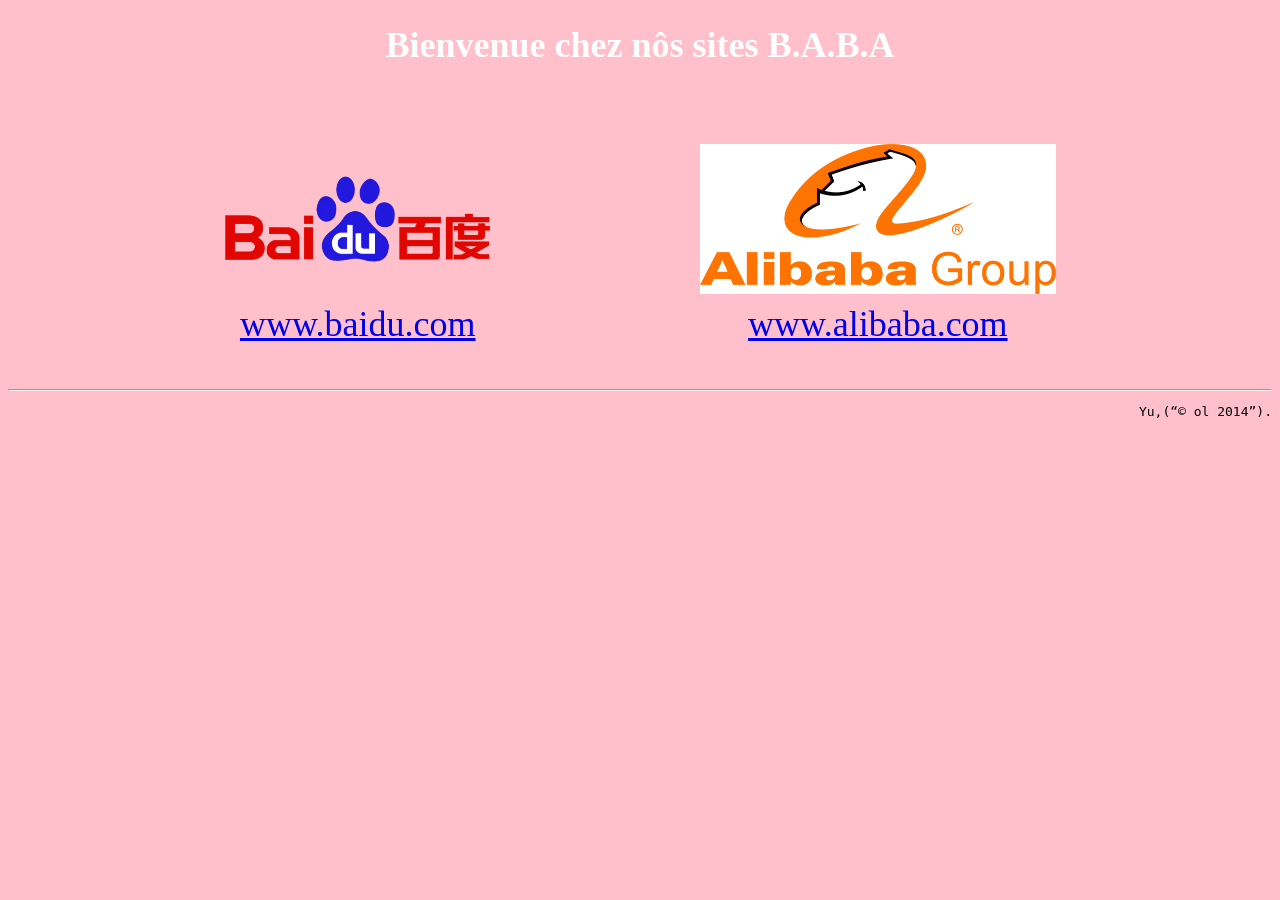
<file: WEB/frontEnd/Training2_Piscine42/ex1_baba/baba.html>
<!DOCTYPE html>
<html lang="en">
<head>
    <meta charset="UTF-8">
    <meta http-equiv="X-UA-Compatible" content="IE=edge">
    <meta name="viewport" content="width=device-width, initial-scale=1.0">
    <link rel="stylesheet" href="baba.css">
    <title>B.A.B.A</title>
</head>
<body>
    <h1 id="titre">Bienvenue chez nôs sites B.A.B.A</h1>
        <br>
    <div id="img">
        <p><img  src="images/Baidu.png" class="images"><br> <a href="https://www.baidu.com/" >www.baidu.com</a></p>
        <p ><img src="images/alibaba.jpg" class="images"><br><a href="https://www.alibaba.com/" >www.alibaba.com</a></p>
            <br>
    </div>
    <hr>
    <p id="fin">Yu,(“© ol 2014”).</p>
</body>
</html>
</file>
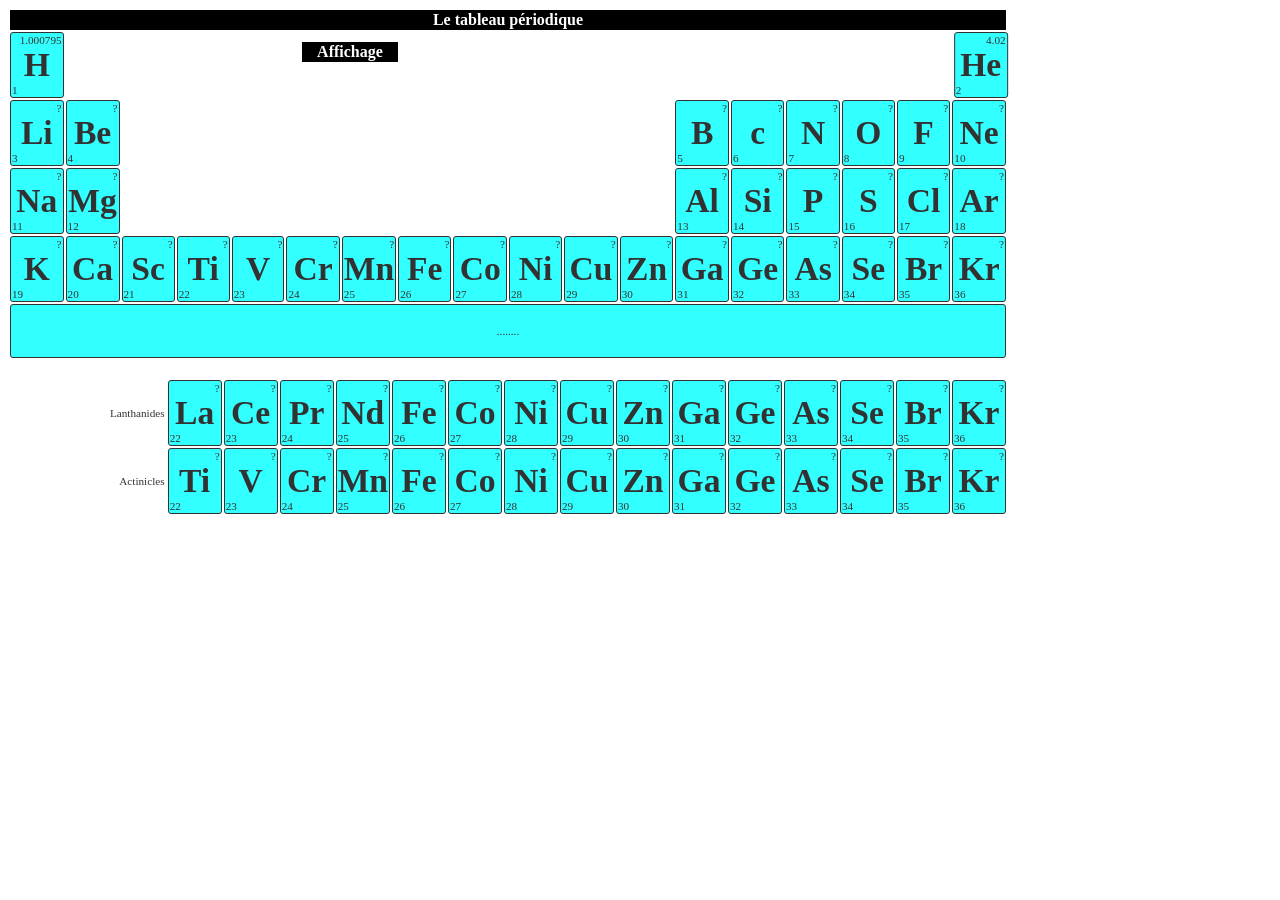
<file: WEB/frontEnd/Training2_Piscine42/ex2_Dimitri Mendeleïev/mendeleiev.html>
<!DOCTYPE html>
<html lang="en">
<head>
    <meta charset="UTF-8">
    <meta http-equiv="X-UA-Compatible" content="IE=edge">
    <meta name="viewport" content="width=device-width, initial-scale=1.0">
    <link rel="stylesheet" href="mendeleiev.css">
    <script type="text/javascript" src="mendeleiev.js"></script>
    <title>Le tableau périodique</title>
</head>
<body>

    <table id ="tab" style="width:100px;height:150px;">
        <thead>
            <tr>
                <th>Affichage</th>
            </tr>
        </thead>
        <tbody >
            <tr id="affichage"></tr>
        </tbody>
    </table>
    <table>
        <thead>
            <tr>
                <th colspan="18">Le tableau périodique</th>
            </tr>
        </thead>
        <tbody>
            <tr>
                <td  onmouseover="changeParent(this)"><p class="poid">1.000795</p><p class="name">H</p><p class="numero">1</p></td>
                <td style="position:relative;left:100%;transform: translate(-200%,0);"><p class="poid">4.02</p><p class="name">He</p><p class="numero">2</p></td>
                
            </tr>
            <tr>
                <td  onmouseover="changeParent(this)"><p class="poid">?</p><p class="name">Li</p><p class="numero">3</p></td>
                <td  onmouseover="changeParent(this)"><p class="poid">?</p><p class="name">Be</p><p class="numero">4</p></td>
                <td colspan="10" style="opacity:0;"></td>
                <td><p class="poid">?</p><p class="name">B</p><p class="numero">5</p></td>
                <td><p class="poid">?</p><p class="name">c</p><p class="numero">6</p></td>
                <td><p class="poid">?</p><p class="name">N</p><p class="numero">7</p></td>
                <td><p class="poid">?</p><p class="name">O</p><p class="numero">8</p></td>
                <td><p class="poid">?</p><p class="name">F</p><p class="numero">9</p></td>
                <td><p class="poid">?</p><p class="name">Ne</p><p class="numero">10</p></td>    
            </tr>
            <tr>
                <td><p class="poid">?</p><p class="name">Na</p><p class="numero">11</p></td>
                <td><p class="poid">?</p><p class="name">Mg</p><p class="numero">12</p></td>
                <td colspan="10" style="opacity:0;"></td>
                <td><p class="poid">?</p><p class="name">Al</p><p class="numero">13</p></td>
                <td><p class="poid">?</p><p class="name">Si</p><p class="numero">14</p></td>
                <td><p class="poid">?</p><p class="name">P</p><p class="numero">15</p></td>
                <td><p class="poid">?</p><p class="name">S</p><p class="numero">16</p></td>
                <td><p class="poid">?</p><p class="name">Cl</p><p class="numero">17</p></td>
                <td><p class="poid">?</p><p class="name">Ar</p><p class="numero">18</p></td>    
            </tr>
            <tr>
                <td><p class="poid">?</p><p class="name">K</p><p class="numero">19</p></td>
                <td><p class="poid">?</p><p class="name">Ca</p><p class="numero">20</p></td>
                <td><p class="poid">?</p><p class="name">Sc</p><p class="numero">21</p></td>
                <td><p class="poid">?</p><p class="name">Ti</p><p class="numero">22</p></td>
                <td><p class="poid">?</p><p class="name">V</p><p class="numero">23</p></td>
                <td><p class="poid">?</p><p class="name">Cr</p><p class="numero">24</p></td>
                <td><p class="poid">?</p><p class="name">Mn</p><p class="numero">25</p></td>
                <td><p class="poid">?</p><p class="name">Fe</p><p class="numero">26</p></td>
                <td><p class="poid">?</p><p class="name">Co</p><p class="numero">27</p></td>
                <td><p class="poid">?</p><p class="name">Ni</p><p class="numero">28</p></td>
                <td><p class="poid">?</p><p class="name">Cu</p><p class="numero">29</p></td>
                <td><p class="poid">?</p><p class="name">Zn</p><p class="numero">30</p></td>
                <td><p class="poid">?</p><p class="name">Ga</p><p class="numero">31</p></td>
                <td><p class="poid">?</p><p class="name">Ge</p><p class="numero">32</p></td>
                <td><p class="poid">?</p><p class="name">As</p><p class="numero">33</p></td>
                <td><p class="poid">?</p><p class="name">Se</p><p class="numero">34</p></td>
                <td><p class="poid">?</p><p class="name">Br</p><p class="numero">35</p></td>
                <td><p class="poid">?</p><p class="name">Kr</p><p class="numero">36</p></td>    
            </tr>
            <tr>
                <td colspan="18" style="text-align: center;"><p>........</p></td>
            </tr>
        </tbody>
    </table>
    <br>
    <table>
        <tr colspan="18" rowspan="2" >
            <td colspan="3" rowspan="1" style="border:none;background-color: white; text-align: right;"><p>Lanthanides</p></td>
            <td><p class="poid">?</p><p class="name">La</p><p class="numero">22</p></td>
            <td><p class="poid">?</p><p class="name">Ce</p><p class="numero">23</p></td>
            <td><p class="poid">?</p><p class="name">Pr</p><p class="numero">24</p></td>
            <td><p class="poid">?</p><p class="name">Nd</p><p class="numero">25</p></td>
            <td><p class="poid">?</p><p class="name">Fe</p><p class="numero">26</p></td>
            <td><p class="poid">?</p><p class="name">Co</p><p class="numero">27</p></td>
            <td><p class="poid">?</p><p class="name">Ni</p><p class="numero">28</p></td>
            <td><p class="poid">?</p><p class="name">Cu</p><p class="numero">29</p></td>
            <td><p class="poid">?</p><p class="name">Zn</p><p class="numero">30</p></td>
            <td><p class="poid">?</p><p class="name">Ga</p><p class="numero">31</p></td>
            <td><p class="poid">?</p><p class="name">Ge</p><p class="numero">32</p></td>
            <td><p class="poid">?</p><p class="name">As</p><p class="numero">33</p></td>
            <td><p class="poid">?</p><p class="name">Se</p><p class="numero">34</p></td>
            <td><p class="poid">?</p><p class="name">Br</p><p class="numero">35</p></td>
            <td><p class="poid">?</p><p class="name">Kr</p><p class="numero">36</p></td>    
        </tr>
        <tr  >
            <td colspan="3" rowspan="1" style="border:none;background-color: white;text-align: right;"><p>Actinicles</p></td>
            <td><p class="poid">?</p><p class="name">Ti</p><p class="numero">22</p></td>
            <td><p class="poid">?</p><p class="name">V</p><p class="numero">23</p></td>
            <td><p class="poid">?</p><p class="name">Cr</p><p class="numero">24</p></td>
            <td><p class="poid">?</p><p class="name">Mn</p><p class="numero">25</p></td>
            <td><p class="poid">?</p><p class="name">Fe</p><p class="numero">26</p></td>
            <td><p class="poid">?</p><p class="name">Co</p><p class="numero">27</p></td>
            <td><p class="poid">?</p><p class="name">Ni</p><p class="numero">28</p></td>
            <td><p class="poid">?</p><p class="name">Cu</p><p class="numero">29</p></td>
            <td><p class="poid">?</p><p class="name">Zn</p><p class="numero">30</p></td>
            <td><p class="poid">?</p><p class="name">Ga</p><p class="numero">31</p></td>
            <td><p class="poid">?</p><p class="name">Ge</p><p class="numero">32</p></td>
            <td><p class="poid">?</p><p class="name">As</p><p class="numero">33</p></td>
            <td><p class="poid">?</p><p class="name">Se</p><p class="numero">34</p></td>
            <td><p class="poid">?</p><p class="name">Br</p><p class="numero">35</p></td>
            <td><p class="poid">?</p><p class="name">Kr</p><p class="numero">36</p></td>    
        </tr>
    </table>
</body>
</html>
</file>
<file: WEB/frontEnd/Training2_Piscine42/ex1_baba/baba.css>
body{
    background-color: pink;
}

#titre{
    text-align:center;
    color:white;
    font-weight: bold;
    font-size:36px;
}
#img{
    text-align: center;
    font-size: 36px;
    border:100px;
}
#img p{
    display:inline-block;
    padding:0px 100px;

}
.images{
    height:150px;
}
#fin{
    text-align:right;
    font-family: monospace;
}
</file>
<file: WEB/frontEnd/Training2_Piscine42/ex2_Dimitri Mendeleïev/mendeleiev.css>
p{margin: 0em;}

body{
    background-image:url("https://img.jianbihua.com/sites/default/files/styles/photo640x425/public/images/2018-06/3_144.jpg");
    background-repeat: no-repeat;
    background-size: auto;
    background-position-x: center;
    width:100%;
}

table{
    width:1000px;
}
thead{
    background-color: black;
    color:white;
}

table td{
    border: 1px solid black;
    width:50px;
    height:50px;
    
    font-size:70%;
    background-color: aqua;

    opacity:0.8;
    border-radius: 3px;
}


.name{
    font-weight: bold;

    text-align: center;

    font-size:300%;
}

.poid{
    text-align:right;
}

#tab{
    position:absolute;
    left:300px;
    top:40px;
}
</file>
